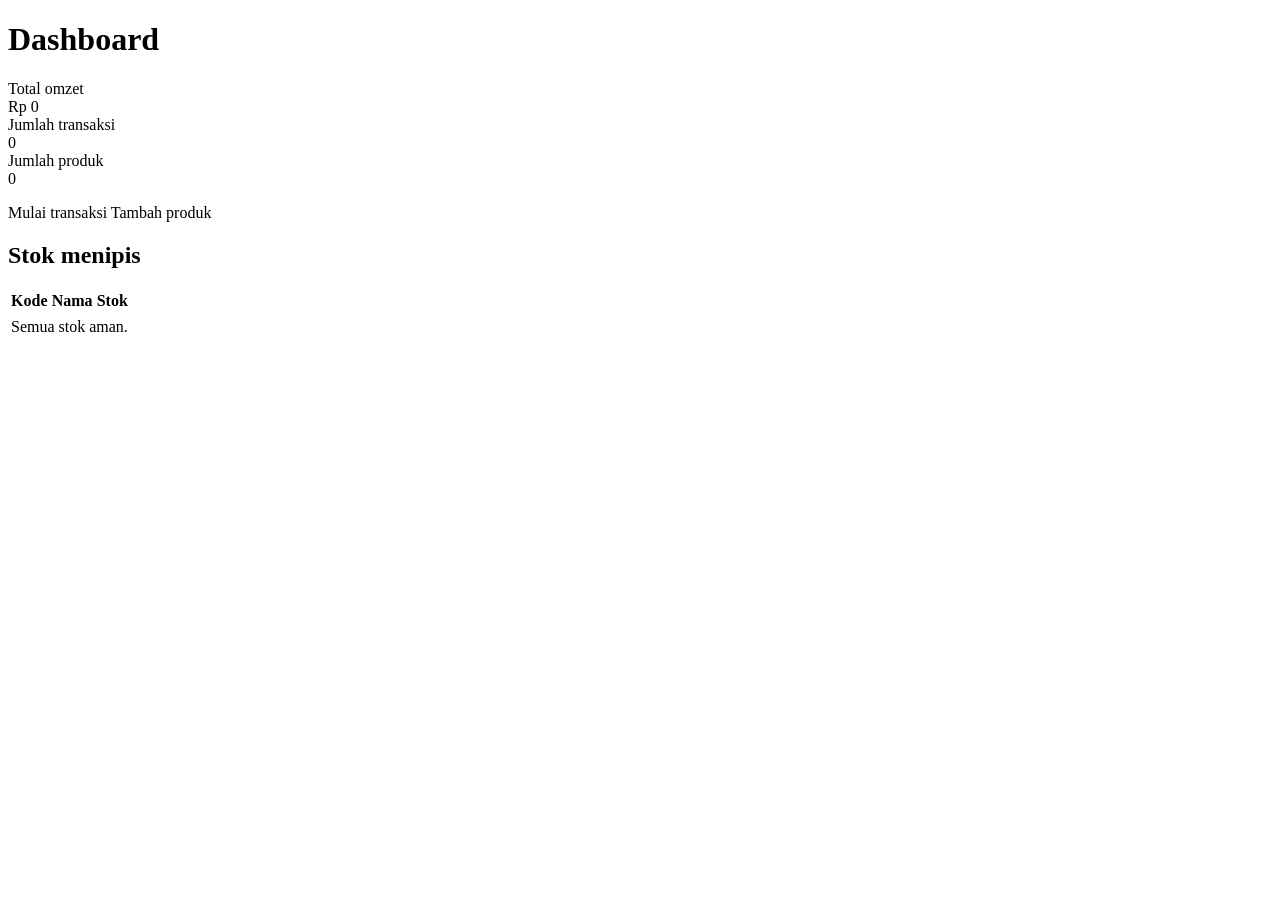
<file: src/main/resources/templates/index.html>
<!DOCTYPE html>
<html lang="id" xmlns:th="http://www.thymeleaf.org">
<head th:replace="~{fragments/layout :: head('Dashboard')}"></head>
<body>
<header th:replace="~{fragments/layout :: nav('dashboard')}"></header>
<main>
    <h1>Dashboard</h1>
    <div th:replace="~{fragments/layout :: pesan}"></div>

    <div class="statistik">
        <div class="card"><div class="label">Total omzet</div>
            <div class="nilai" th:text="${'Rp ' + #numbers.formatDecimal(omzet, 1, 'POINT', 0, 'COMMA')}">Rp 0</div></div>
        <div class="card"><div class="label">Jumlah transaksi</div>
            <div class="nilai" th:text="${jumlahTransaksi}">0</div></div>
        <div class="card"><div class="label">Jumlah produk</div>
            <div class="nilai" th:text="${jumlahProduk}">0</div></div>
    </div>

    <p><a class="btn" th:href="@{/kasir}">Mulai transaksi</a>
       <a class="btn sekunder" th:href="@{/produk/baru}">Tambah produk</a></p>

    <h2 th:text="${'Stok menipis (≤ ' + batas + ')'}">Stok menipis</h2>
    <div class="table-wrap">
        <table>
            <thead><tr><th>Kode</th><th>Nama</th><th class="angka">Stok</th></tr></thead>
            <tbody>
            <tr th:each="p : ${stokMenipis}">
                <td th:text="${p.kode}"></td>
                <td th:text="${p.nama}"></td>
                <td class="angka"><span class="badge" th:classappend="${p.stok == 0} ? 'habis' : 'menipis'" th:text="${p.stok}"></span></td>
            </tr>
            <tr th:if="${#lists.isEmpty(stokMenipis)}"><td colspan="3" class="kosong">Semua stok aman.</td></tr>
            </tbody>
        </table>
    </div>
</main>
</body>
</html>
</file>
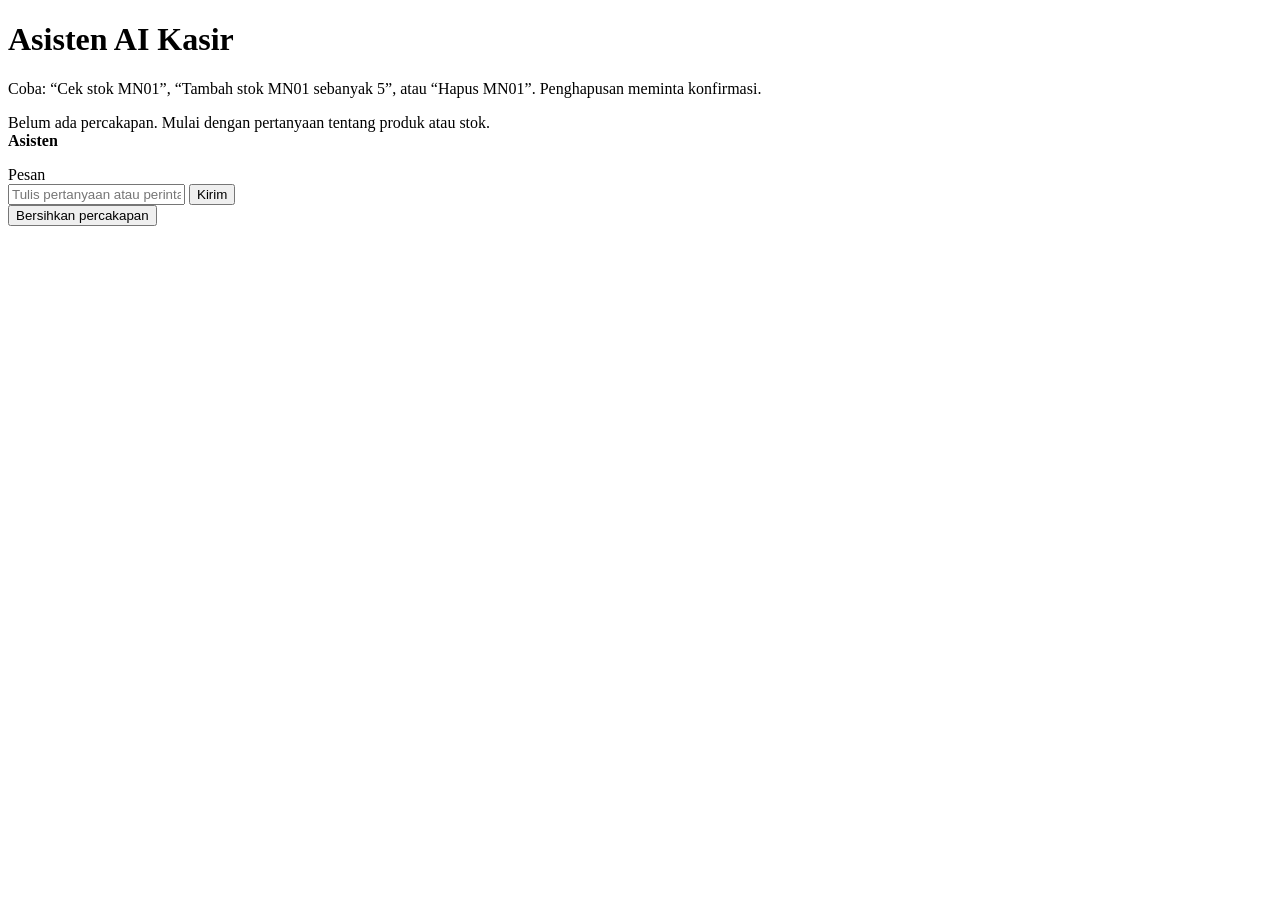
<file: src/main/resources/templates/chat/index.html>
<!DOCTYPE html>
<html lang="id" xmlns:th="http://www.thymeleaf.org">
<head th:replace="~{fragments/layout :: head('Asisten AI')}"></head>
<body>
<header th:replace="~{fragments/layout :: nav('chat')}"></header>
<main>
    <h1>Asisten AI Kasir</h1>
    <p class="redup">Coba: “Cek stok MN01”, “Tambah stok MN01 sebanyak 5”, atau “Hapus MN01”. Penghapusan meminta konfirmasi.</p>

    <section id="chat-box" class="chat-box" aria-live="polite" aria-label="Percakapan dengan asisten">
        <div id="chat-empty" th:if="${#lists.isEmpty(riwayat)}" class="kosong">Belum ada percakapan. Mulai dengan pertanyaan tentang produk atau stok.</div>
        <div th:each="item : ${riwayat}" class="chat-message" th:classappend="${item.role == 'user'} ? ' chat-user' : ' chat-assistant'">
            <strong th:text="${item.role == 'user' ? 'Anda' : 'Asisten'}">Asisten</strong>
            <p th:text="${item.isi}"></p>
        </div>
        <div id="typing" class="chat-message chat-assistant" hidden>
            <strong>Asisten</strong><p>Sedang mengetik...</p>
        </div>
    </section>

    <form id="chat-form" method="post" th:action="@{/chat}" class="chat-form">
        <label for="pesan">Pesan</label>
        <div class="chat-input-row">
            <input id="pesan" name="pesan" type="text" maxlength="500" required autocomplete="off" placeholder="Tulis pertanyaan atau perintah...">
            <button id="send-button" class="btn" type="submit">Kirim</button>
        </div>
    </form>
    <form method="post" th:action="@{/chat/bersihkan}">
        <button class="btn sekunder kecil" type="submit">Bersihkan percakapan</button>
    </form>
</main>
<script>
    const form = document.getElementById('chat-form');
    const input = document.getElementById('pesan');
    const box = document.getElementById('chat-box');
    const typing = document.getElementById('typing');
    const button = document.getElementById('send-button');
    const empty = document.getElementById('chat-empty');

    function appendMessage(role, message) {
        const article = document.createElement('div');
        article.className = `chat-message ${role === 'user' ? 'chat-user' : 'chat-assistant'}`;
        const name = document.createElement('strong');
        name.textContent = role === 'user' ? 'Anda' : 'Asisten';
        const text = document.createElement('p');
        text.textContent = message;
        article.append(name, text);
        box.insertBefore(article, typing);
        box.scrollTop = box.scrollHeight;
    }

    form.addEventListener('submit', async (event) => {
        event.preventDefault();
        const message = input.value.trim();
        if (!message || button.disabled) return;

        if (empty) empty.remove();
        appendMessage('user', message);
        input.value = '';
        input.disabled = true;
        button.disabled = true;
        typing.hidden = false;
        box.scrollTop = box.scrollHeight;

        try {
            const response = await fetch(form.action, {
                method: 'POST',
                headers: { 'Content-Type': 'application/x-www-form-urlencoded;charset=UTF-8' },
                body: new URLSearchParams({ pesan: message })
            });
            if (!response.ok) throw new Error('Permintaan gagal. Coba lagi.');
            const result = await response.json();
            appendMessage('assistant', result.jawaban);
        } catch (error) {
            appendMessage('assistant', error.message || 'Tidak dapat terhubung ke server.');
        } finally {
            typing.hidden = true;
            input.disabled = false;
            button.disabled = false;
            input.focus();
            box.scrollTop = box.scrollHeight;
        }
    });
</script>
</body>
</html>
</file>
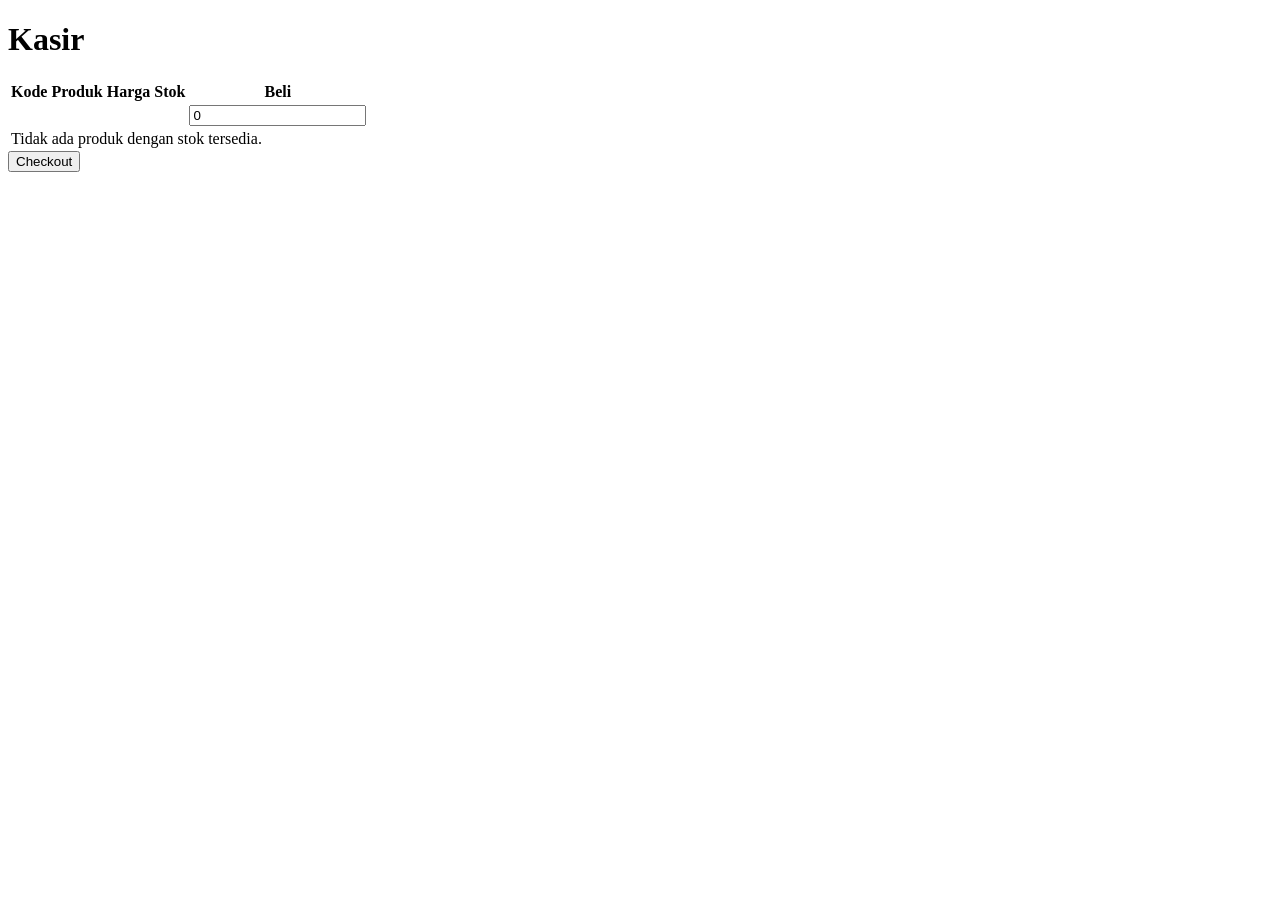
<file: src/main/resources/templates/kasir/index.html>
<!DOCTYPE html>
<html lang="id" xmlns:th="http://www.thymeleaf.org">
<head th:replace="~{fragments/layout :: head('Kasir')}"></head>
<body>
<header th:replace="~{fragments/layout :: nav('kasir')}"></header>
<main>
    <h1>Kasir</h1>
    <div th:replace="~{fragments/layout :: pesan}"></div>

    <form th:action="@{/kasir/checkout}" method="post">
        <div class="table-wrap">
            <table>
                <thead>
                <tr><th>Kode</th><th>Produk</th><th class="angka">Harga</th><th class="angka">Stok</th><th class="angka">Beli</th></tr>
                </thead>
                <tbody>
                <tr th:each="p : ${daftar}">
                    <td th:text="${p.kode}"></td>
                    <td th:text="${p.nama}"></td>
                    <td class="angka" th:text="${'Rp ' + #numbers.formatDecimal(p.harga, 1, 'POINT', 0, 'COMMA')}"></td>
                    <td class="angka" th:text="${p.stok}"></td>
                    <td class="angka">
                        <input class="qty" type="number" min="0" th:max="${p.stok}" value="0"
                               th:name="${'qty_' + p.id}" th:attr="aria-label=${'Jumlah ' + p.nama}">
                    </td>
                </tr>
                <tr th:if="${#lists.isEmpty(daftar)}"><td colspan="5" class="kosong">Tidak ada produk dengan stok tersedia.</td></tr>
                </tbody>
            </table>
        </div>
        <div class="aksi-form">
            <button class="btn" type="submit" th:disabled="${#lists.isEmpty(daftar)}">Checkout</button>
        </div>
    </form>
</main>
</body>
</html>
</file>
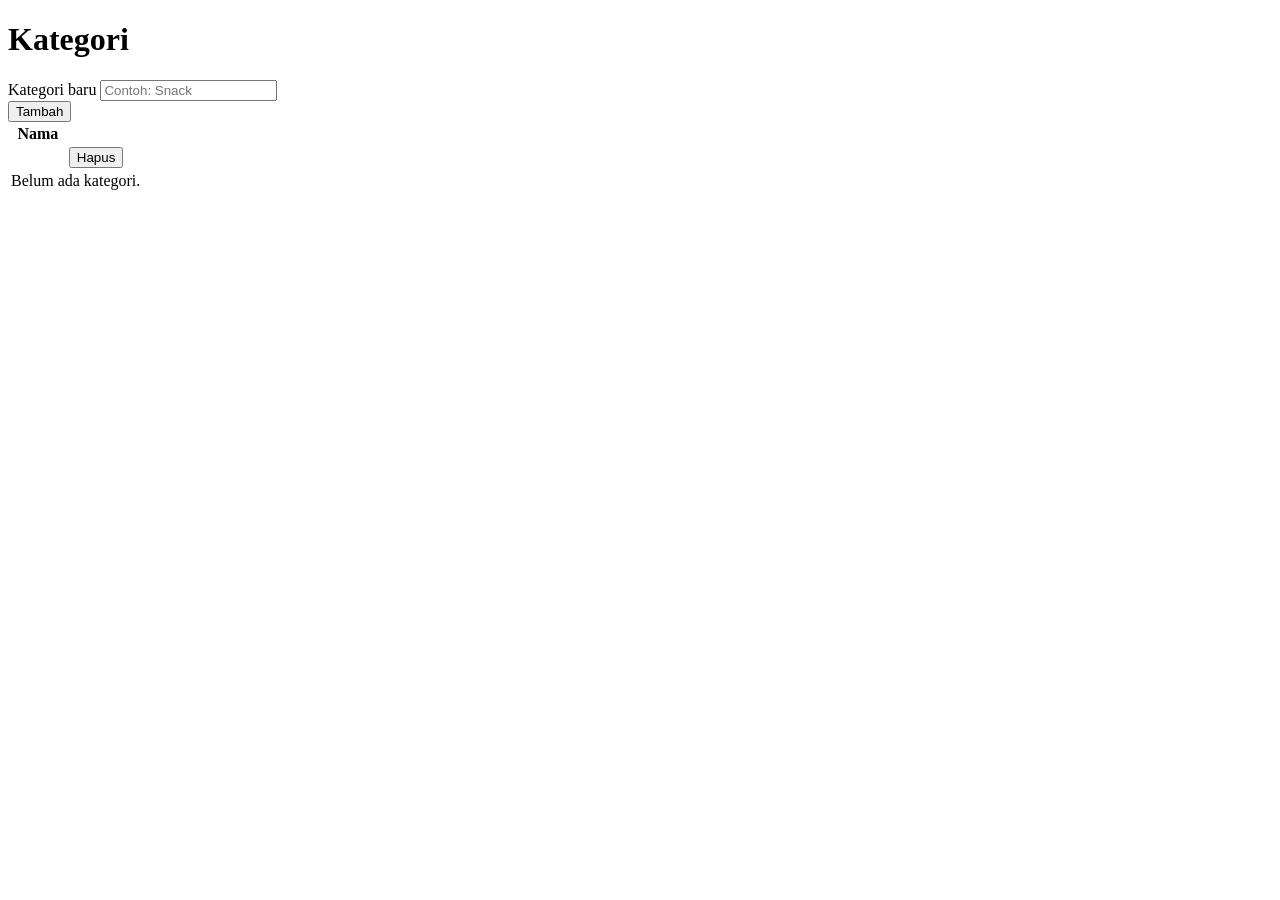
<file: src/main/resources/templates/kategori/list.html>
<!DOCTYPE html>
<html lang="id" xmlns:th="http://www.thymeleaf.org">
<head th:replace="~{fragments/layout :: head('Kategori')}"></head>
<body>
<header th:replace="~{fragments/layout :: nav('kategori')}"></header>
<main>
    <h1>Kategori</h1>
    <div th:replace="~{fragments/layout :: pesan}"></div>

    <form class="card form-card" th:action="@{/kategori/simpan}" method="post">
        <div class="field">
            <label for="nama">Kategori baru</label>
            <input type="text" id="nama" name="nama" maxlength="50" placeholder="Contoh: Snack" required>
        </div>
        <button class="btn" type="submit">Tambah</button>
    </form>

    <div class="table-wrap">
        <table>
            <thead><tr><th>Nama</th><th></th></tr></thead>
            <tbody>
            <tr th:each="k : ${daftar}">
                <td th:text="${k.nama}"></td>
                <td class="aksi">
                    <form class="inline" th:action="@{/kategori/{id}/hapus(id=${k.id})}" method="post"
                          onsubmit="return confirm('Hapus kategori ini?');">
                        <button class="btn bahaya kecil" type="submit">Hapus</button>
                    </form>
                </td>
            </tr>
            <tr th:if="${#lists.isEmpty(daftar)}"><td colspan="2" class="kosong">Belum ada kategori.</td></tr>
            </tbody>
        </table>
    </div>
</main>
</body>
</html>
</file>
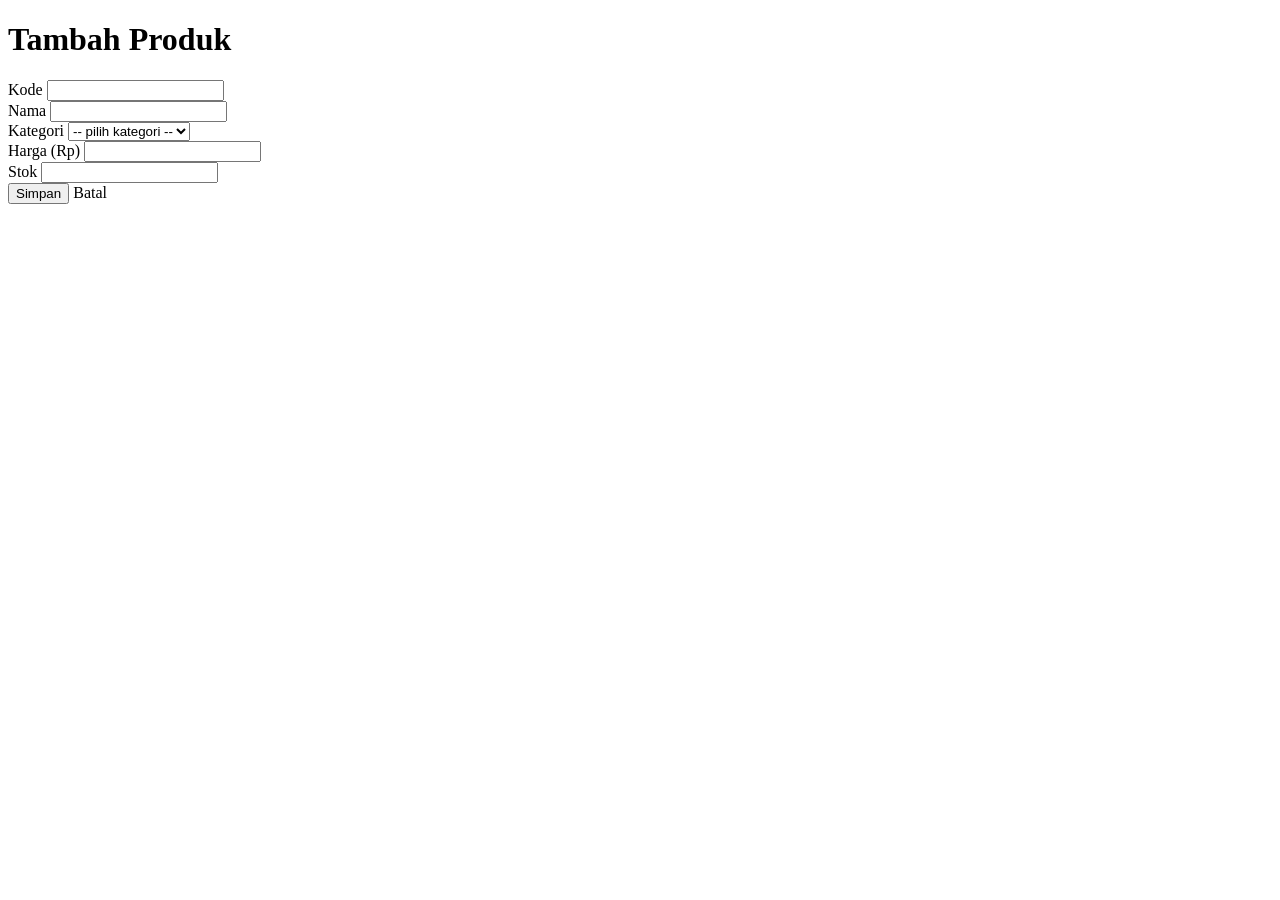
<file: src/main/resources/templates/produk/form.html>
<!DOCTYPE html>
<html lang="id" xmlns:th="http://www.thymeleaf.org">
<head th:replace="~{fragments/layout :: head(${judul})}"></head>
<body>
<header th:replace="~{fragments/layout :: nav('produk')}"></header>
<main>
    <h1 th:text="${judul}">Tambah Produk</h1>

    <form class="card form-card" th:action="@{/produk/simpan}" th:object="${produk}" method="post">
        <input type="hidden" th:field="*{id}">

        <div class="field">
            <label for="kode">Kode</label>
            <input type="text" id="kode" th:field="*{kode}" maxlength="20">
            <div class="error" th:if="${#fields.hasErrors('kode')}" th:errors="*{kode}"></div>
        </div>

        <div class="field">
            <label for="nama">Nama</label>
            <input type="text" id="nama" th:field="*{nama}" maxlength="100">
            <div class="error" th:if="${#fields.hasErrors('nama')}" th:errors="*{nama}"></div>
        </div>

        <div class="field">
            <label for="kategoriId">Kategori</label>
            <select id="kategoriId" name="kategoriId">
                <option value="">-- pilih kategori --</option>
                <option th:each="k : ${daftarKategori}" th:value="${k.id}" th:text="${k.nama}"
                        th:selected="${produk.kategori != null and produk.kategori.id == k.id}"></option>
            </select>
            <div class="error" th:if="${#fields.hasErrors('kategori')}" th:errors="*{kategori}"></div>
        </div>

        <div class="field">
            <label for="harga">Harga (Rp)</label>
            <input type="number" id="harga" th:field="*{harga}" min="0" step="1">
            <div class="error" th:if="${#fields.hasErrors('harga')}" th:errors="*{harga}"></div>
        </div>

        <div class="field">
            <label for="stok">Stok</label>
            <input type="number" id="stok" th:field="*{stok}" min="0" step="1">
            <div class="error" th:if="${#fields.hasErrors('stok')}" th:errors="*{stok}"></div>
        </div>

        <div class="aksi-form">
            <button class="btn" type="submit">Simpan</button>
            <a class="btn sekunder" th:href="@{/produk}">Batal</a>
        </div>
    </form>
</main>
</body>
</html>
</file>
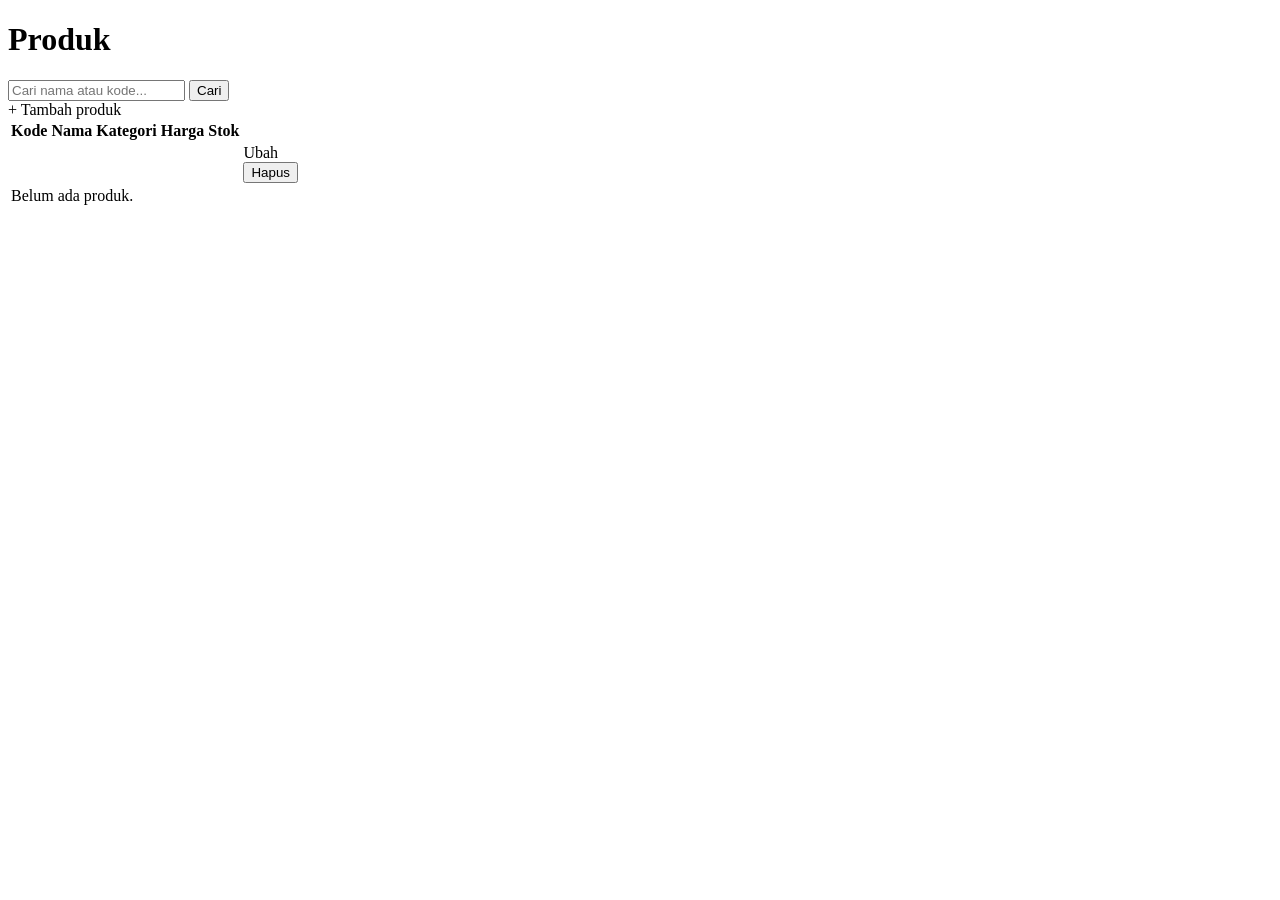
<file: src/main/resources/templates/produk/list.html>
<!DOCTYPE html>
<html lang="id" xmlns:th="http://www.thymeleaf.org">
<head th:replace="~{fragments/layout :: head('Produk')}"></head>
<body>
<header th:replace="~{fragments/layout :: nav('produk')}"></header>
<main>
    <h1>Produk</h1>
    <div th:replace="~{fragments/layout :: pesan}"></div>

    <div class="toolbar">
        <form th:action="@{/produk}" method="get">
            <input type="text" name="q" th:value="${q}" placeholder="Cari nama atau kode...">
            <button class="btn sekunder" type="submit">Cari</button>
        </form>
        <a class="btn" th:href="@{/produk/baru}">+ Tambah produk</a>
    </div>

    <div class="table-wrap">
        <table>
            <thead>
            <tr><th>Kode</th><th>Nama</th><th>Kategori</th><th class="angka">Harga</th><th class="angka">Stok</th><th></th></tr>
            </thead>
            <tbody>
            <tr th:each="p : ${daftar}">
                <td th:text="${p.kode}"></td>
                <td th:text="${p.nama}"></td>
                <td th:text="${p.kategori != null} ? ${p.kategori.nama} : '-'"></td>
                <td class="angka" th:text="${'Rp ' + #numbers.formatDecimal(p.harga, 1, 'POINT', 0, 'COMMA')}"></td>
                <td class="angka">
                    <span class="badge" th:classappend="${p.stok == 0} ? 'habis' : (${p.stok <= 5} ? 'menipis')" th:text="${p.stok}"></span>
                </td>
                <td class="aksi">
                    <a class="btn sekunder kecil" th:href="@{/produk/{id}/ubah(id=${p.id})}">Ubah</a>
                    <form class="inline" th:action="@{/produk/{id}/hapus(id=${p.id})}" method="post"
                          onsubmit="return confirm('Hapus produk ini?');">
                        <button class="btn bahaya kecil" type="submit">Hapus</button>
                    </form>
                </td>
            </tr>
            <tr th:if="${#lists.isEmpty(daftar)}"><td colspan="6" class="kosong">Belum ada produk.</td></tr>
            </tbody>
        </table>
    </div>
</main>
</body>
</html>
</file>
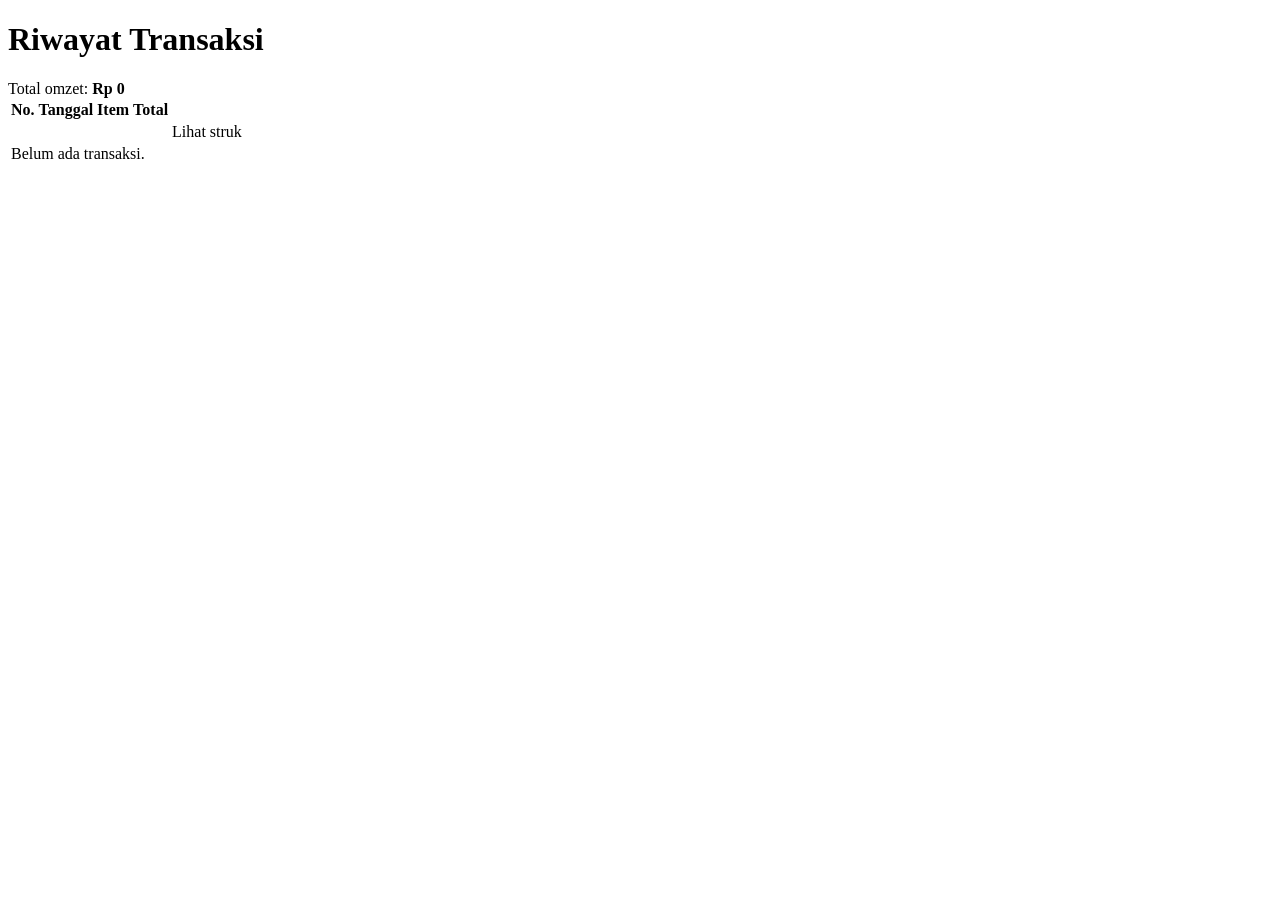
<file: src/main/resources/templates/transaksi/list.html>
<!DOCTYPE html>
<html lang="id" xmlns:th="http://www.thymeleaf.org">
<head th:replace="~{fragments/layout :: head('Transaksi')}"></head>
<body>
<header th:replace="~{fragments/layout :: nav('transaksi')}"></header>
<main>
    <h1>Riwayat Transaksi</h1>
    <div th:replace="~{fragments/layout :: pesan}"></div>

    <div class="card">
        Total omzet:
        <strong th:text="${'Rp ' + #numbers.formatDecimal(omzet, 1, 'POINT', 0, 'COMMA')}">Rp 0</strong>
    </div>

    <div class="table-wrap">
        <table>
            <thead>
            <tr><th>No.</th><th>Tanggal</th><th class="angka">Item</th><th class="angka">Total</th><th></th></tr>
            </thead>
            <tbody>
            <tr th:each="t : ${daftar}">
                <td th:text="${'#' + t.id}"></td>
                <td th:text="${#temporals.format(t.tanggal, 'dd MMM yyyy HH:mm')}"></td>
                <td class="angka" th:text="${#lists.size(t.detail)}"></td>
                <td class="angka" th:text="${'Rp ' + #numbers.formatDecimal(t.total, 1, 'POINT', 0, 'COMMA')}"></td>
                <td class="aksi"><a class="btn sekunder kecil" th:href="@{/transaksi/{id}(id=${t.id})}">Lihat struk</a></td>
            </tr>
            <tr th:if="${#lists.isEmpty(daftar)}"><td colspan="5" class="kosong">Belum ada transaksi.</td></tr>
            </tbody>
        </table>
    </div>
</main>
</body>
</html>
</file>
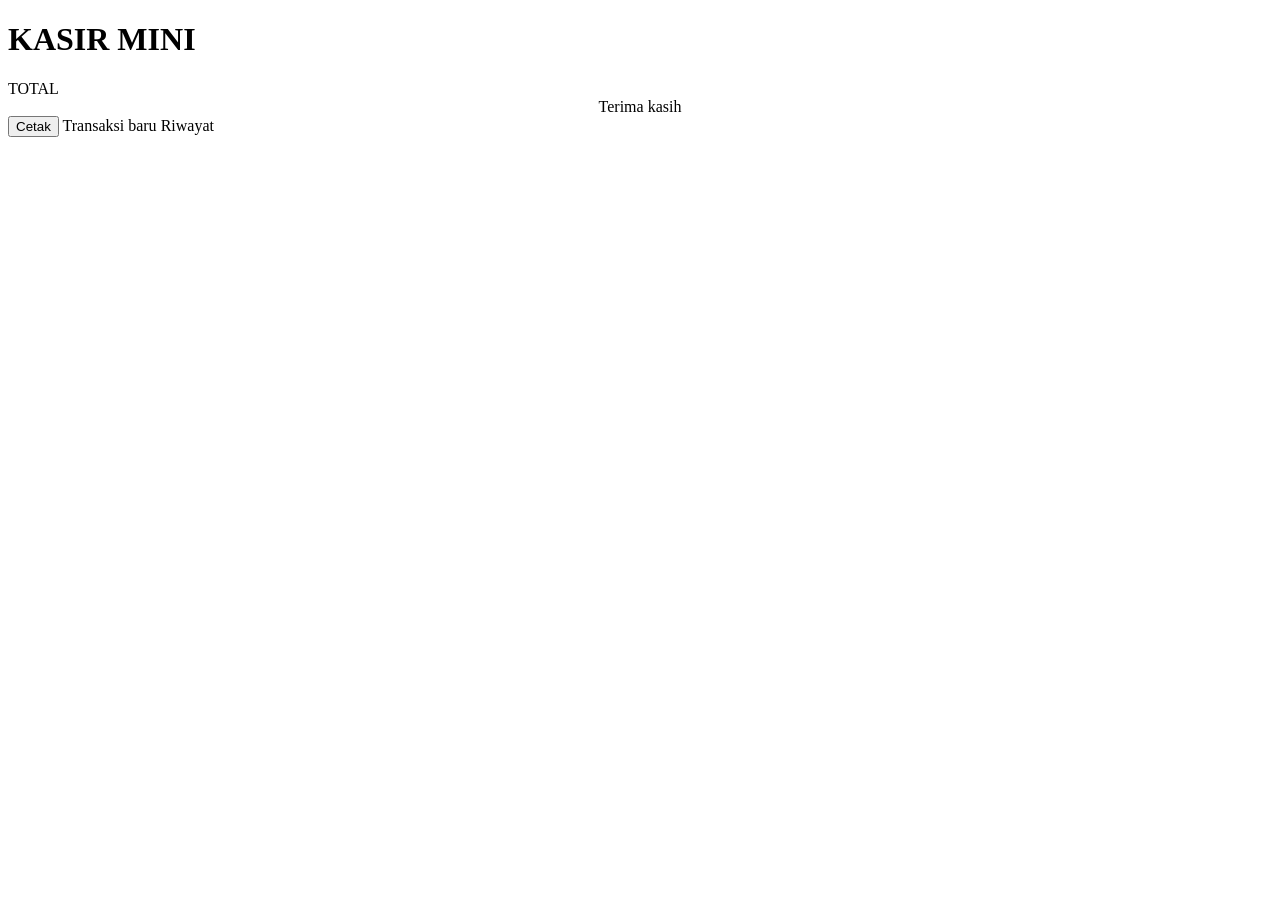
<file: src/main/resources/templates/transaksi/struk.html>
<!DOCTYPE html>
<html lang="id" xmlns:th="http://www.thymeleaf.org">
<head th:replace="~{fragments/layout :: head('Struk')}"></head>
<body>
<header th:replace="~{fragments/layout :: nav('transaksi')}"></header>
<main>
    <div class="alert sukses" th:if="${sukses}" th:text="${sukses}"></div>

    <div class="card struk">
        <h1>KASIR MINI</h1>
        <div class="rinci" th:text="${'Struk #' + t.id + ' · ' + #temporals.format(t.tanggal, 'dd MMM yyyy HH:mm')}"></div>
        <div class="garis"></div>

        <div th:each="d : ${t.detail}">
            <div class="baris"><span th:text="${d.produk.nama}"></span>
                <span th:text="${#numbers.formatDecimal(d.subtotal, 1, 'POINT', 0, 'COMMA')}"></span></div>
            <div class="rinci" th:text="${d.jumlah + ' x ' + #numbers.formatDecimal(d.hargaSatuan, 1, 'POINT', 0, 'COMMA')}"></div>
        </div>

        <div class="garis"></div>
        <div class="baris total"><span>TOTAL</span>
            <span th:text="${'Rp ' + #numbers.formatDecimal(t.total, 1, 'POINT', 0, 'COMMA')}"></span></div>
        <div class="garis"></div>
        <div class="rinci" style="text-align:center">Terima kasih</div>
    </div>

    <div class="cetak-sembunyi">
        <button class="btn" type="button" onclick="window.print()">Cetak</button>
        <a class="btn sekunder" th:href="@{/kasir}">Transaksi baru</a>
        <a class="btn sekunder" th:href="@{/transaksi}">Riwayat</a>
    </div>
</main>
</body>
</html>
</file>
